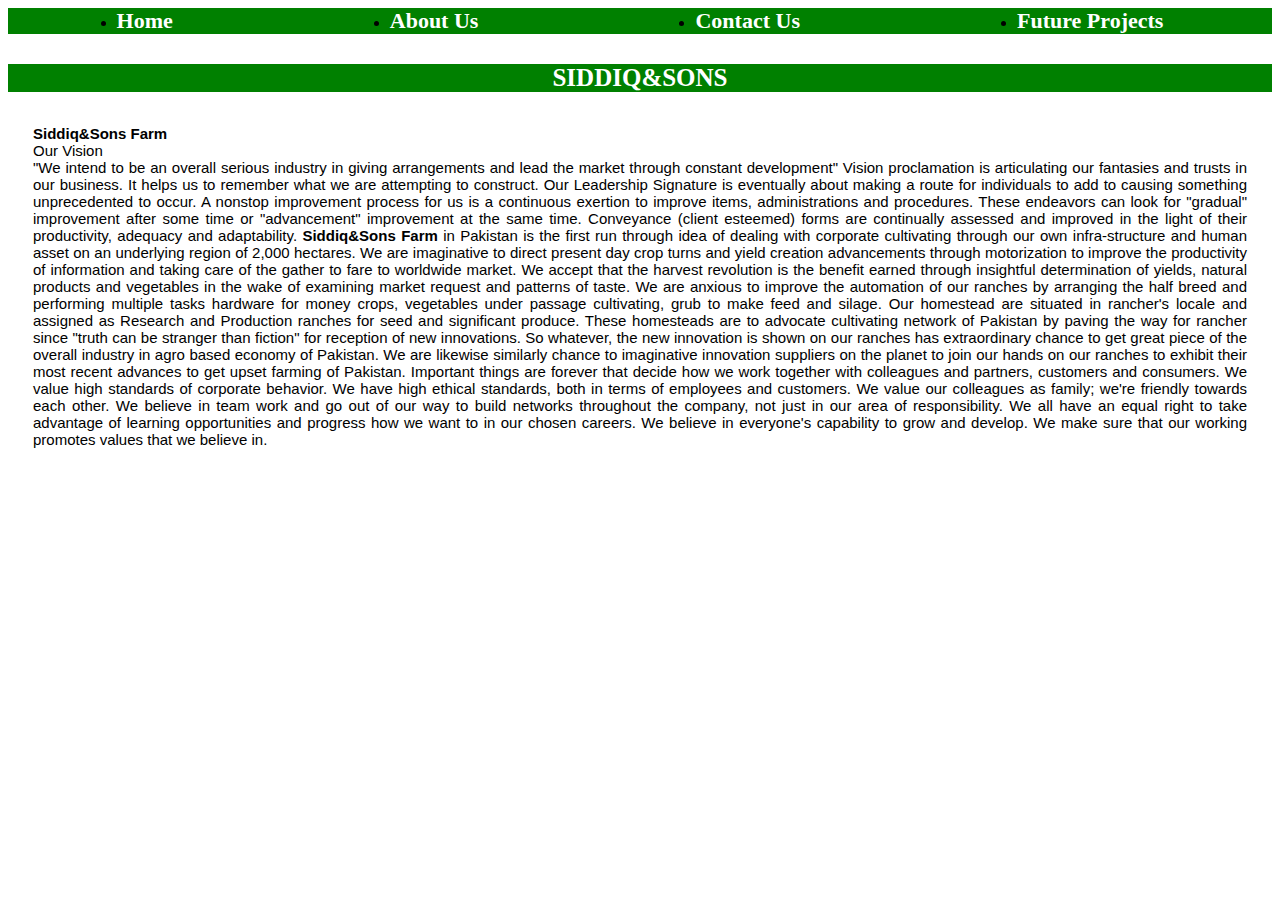
<file: about.html>
<!DOCTYPE html>
<html lang="en">
<head>
    <meta charset="UTF-8">
    <meta name="viewport" content="width=device-width, initial-scale=1.0">
    <link rel="stylesheet" href="style.css">
    <title>Document</title>
</head>
<body>
    <div class="link">
        <li>
            <a class="linksub" href="index.html">Home</a>
        </li>
        <li>
            <a class="linksub" href="about.html">About Us</a>
        </li>
        <li>
        <a class="linksub" href="contact.html">Contact Us</a>
    </li>
    <li>
        <a class="linksub" href="projects.html">Future Projects</a>
    </li>
    </div>
    <div>
    <h4>SIDDIQ&SONS</h4>
    <p class="body"> 
        <b>Siddiq&Sons Farm </b>
        <br>

        Our Vision<br>

"We intend to be an overall serious industry in giving arrangements and 

lead the market through constant development" 

Vision proclamation is articulating our fantasies and trusts in our business. It helps us to remember what we are attempting to construct.
 Our Leadership Signature is eventually about making a route for individuals to add to causing something unprecedented to occur.
  A nonstop improvement process for us is a continuous exertion to improve items, administrations and procedures. 
These endeavors can look for "gradual" improvement after some time or "advancement" improvement at the same time. 
Conveyance (client esteemed) forms are continually assessed and improved in the light of their productivity, adequacy and adaptability. 
        <b>Siddiq&Sons Farm </b>in Pakistan is the first run through idea of dealing with corporate
         cultivating through our own infra-structure and human asset on an underlying region of 2,000 hectares. 
         We are imaginative to direct present day crop turns and yield creation advancements through motorization to 
         improve the productivity of information and taking care of the gather to fare to worldwide market. 
         We accept that the harvest revolution is the benefit earned through insightful determination of yields, natural products and vegetables in the wake of examining market request and patterns of taste. We are anxious to improve the automation of our ranches by arranging the half breed and performing multiple tasks hardware for money crops, vegetables under passage cultivating, grub to make feed and silage. Our homestead are situated in rancher's locale and assigned as Research and Production ranches for seed and significant produce. These homesteads are to advocate cultivating network of Pakistan by paving the way for rancher since "truth can be stranger than fiction" for reception of new innovations. So whatever, the new innovation is shown on our ranches has extraordinary chance to get great piece of the overall industry in agro based economy of Pakistan. We are likewise similarly chance to imaginative innovation suppliers on the planet to join our hands on our ranches to exhibit their most recent advances to get upset farming of Pakistan.

Important things are forever that decide how we work together with colleagues and partners, customers and consumers. We value high standards of corporate behavior. We have high ethical standards, both in terms of employees and customers. We value our colleagues as family; we're friendly towards each other. We believe in team work and go out of our way to build networks throughout the company, not just in our area of responsibility. We all have an equal right to take advantage of learning opportunities and progress how we want to in our chosen careers. We believe in everyone's capability to grow and develop. We make sure that our working promotes values that we believe in.

    </p>
</div>
</body>
</html>
</file>
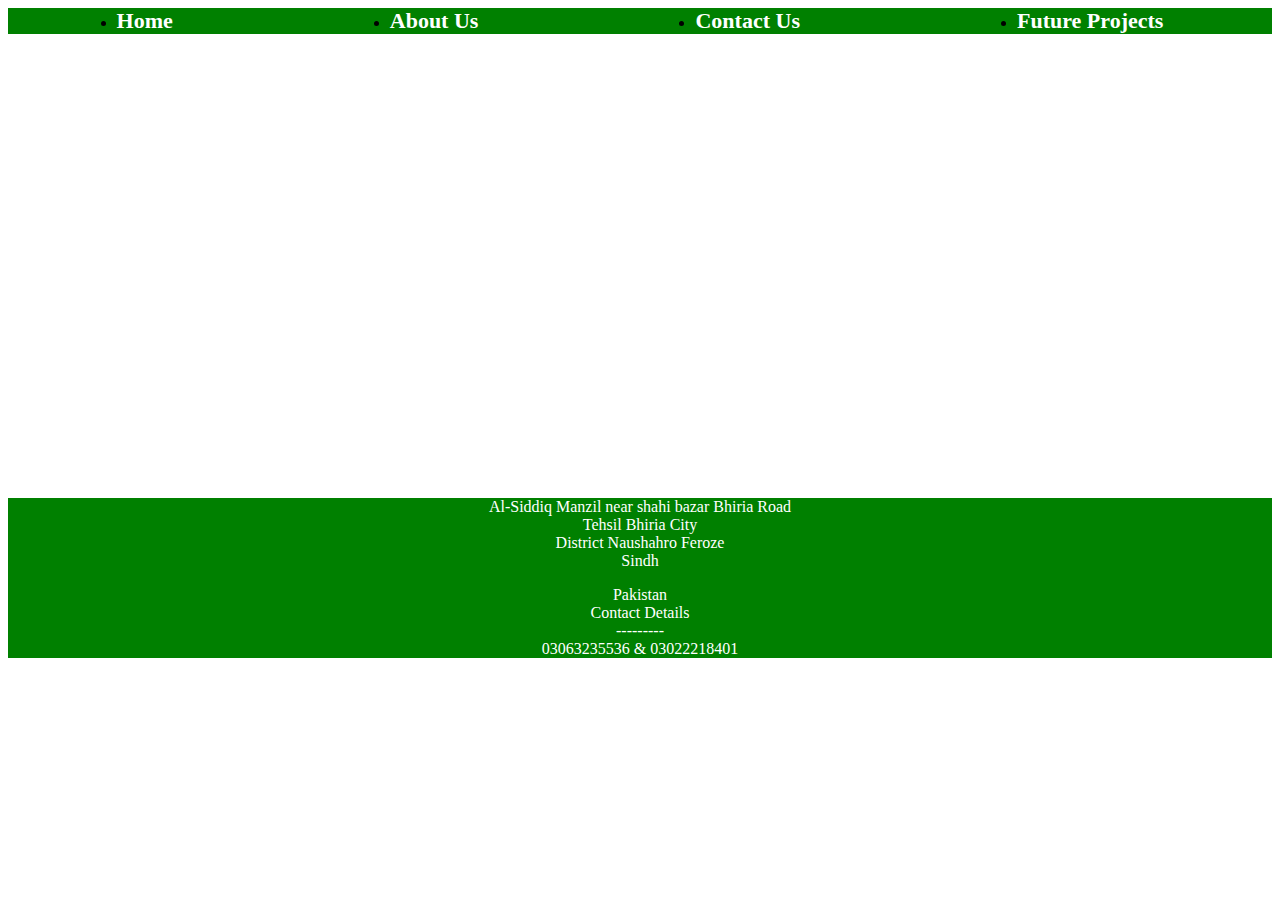
<file: contact.html>
<!DOCTYPE html>
<html lang="en">
<head>
    <meta charset="UTF-8">
    <meta name="viewport" content="width=device-width, initial-scale=1.0">
   <link rel="stylesheet" href="style.css">
    <title>Document</title>
</head>
<body>
<div class="link">
    <li>
        <a class="linksub" href="index.html">Home</a>
    </li>
    <li>
        <a class="linksub" href="about.html">About Us</a>
    </li>
    <li>
    <a class="linksub" href="contact.html">Contact Us</a>
</li>
<li>
    <a class="linksub" href="projects.html">Future Projects</a>
</li>
</div>
    <iframe src="https://www.google.com/maps/embed?pb=!1m18!1m12!1m3!1d14233.830777217221!2d68.27204702424723!3d26.888965780203!2m3!1f0!2f0!3f0!3m2!1i1024!2i768!4f13.1!3m3!1m2!1s0x394a7901dd0aabbf%3A0x827e1e9140150b9!2sBhiria%20Road%2C%20Naushahro%20Feroze%2C%20Sindh%2C%20Pakistan!5e0!3m2!1sen!2s!4v1590944629082!5m2!1sen!2s" width="600" height="450" frameborder="0" style="border:0;" allowfullscreen="" aria-hidden="false" tabindex="0"></iframe>
<div class="about">
    <p> Al-Siddiq Manzil near shahi bazar Bhiria Road <br>Tehsil Bhiria City<br>District Naushahro Feroze <br>Sindh<br> </p>
      
    Pakistan<br>Contact Details<br>---------<br>03063235536 & 03022218401
    <p>
</div>
</body>
</html>
</file>
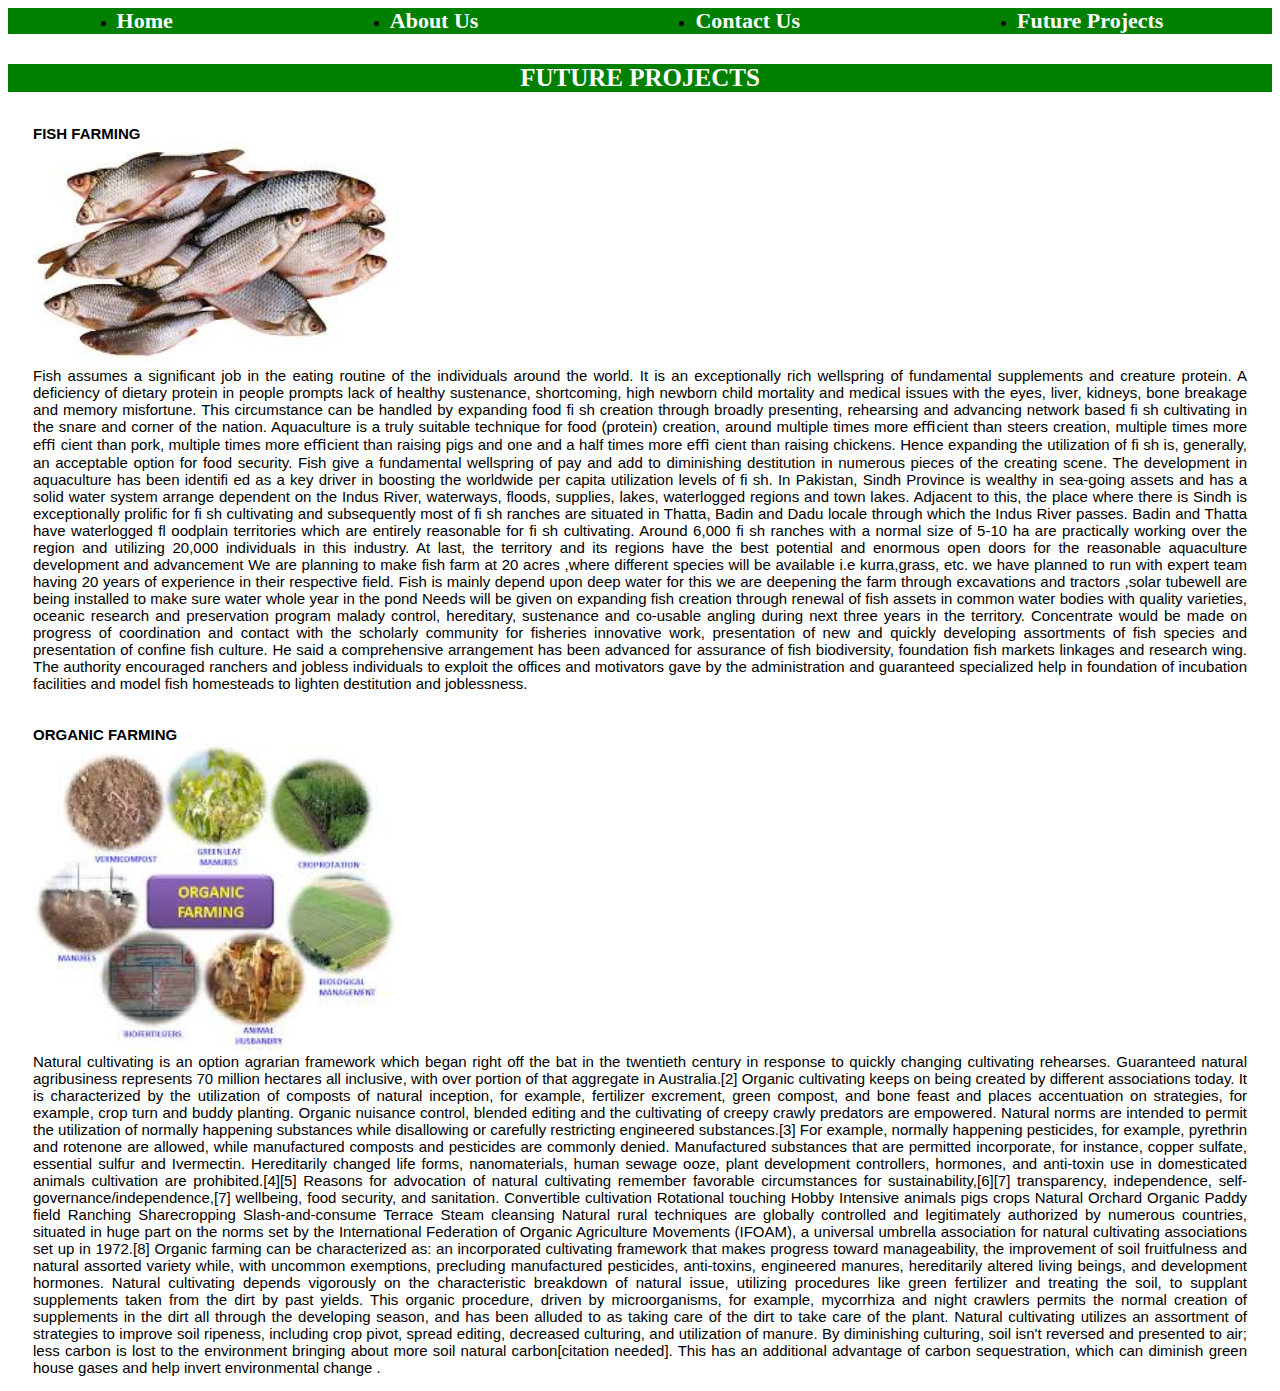
<file: projects.html>
<!DOCTYPE html>
<html lang="en">
<head>
    <meta charset="UTF-8">
    <meta name="viewport" content="width=device-width, initial-scale=1.0">
   <link rel="stylesheet" href="style.css">
    <title>Document</title>
</head>
<body>
    <div class="link">
        <li>
            <a class="linksub" href="index.html">Home</a>
        </li>
        <li>
            <a class="linksub" href="about.html">About Us</a>
        </li>
        <li>
        <a class="linksub" href="contact.html">Contact Us</a>
    </li>
    <li>
        <a class="linksub" href="projects.html">Future Projects</a>
    </li>
    </div>

    <div>
        
       <h4>FUTURE PROJECTS</h4>
      
       <p class="body">
       
      
      <b> FISH FARMING</b> <br>
      <img src="image/fish.png" width="30%" alt=""> <br>
        Fish assumes a significant job in the eating routine of the individuals around the world. 
        It is an exceptionally rich wellspring of fundamental supplements and creature protein. 
        A deﬁciency of dietary protein in people prompts lack of healthy sustenance, shortcoming, 
        high newborn child mortality and medical issues with the eyes, liver, kidneys, bone breakage 
        and memory misfortune. This circumstance can be handled by expanding food ﬁ sh creation through 
        broadly presenting, rehearsing and advancing network based ﬁ sh cultivating in the snare and corner of 
        the nation. Aquaculture is a truly suitable technique for food (protein) creation, around multiple
         times
         more eﬃcient than steers creation, multiple times more eﬃ cient than pork, multiple times more
          eﬃcient than raising pigs and one and a half times more eﬃ cient than raising chickens. 
          Hence expanding the utilization of ﬁ sh is, generally, an acceptable option for food security. 
          Fish give a fundamental wellspring of pay and add to diminishing destitution in numerous pieces of 
          the creating scene. The development in aquaculture has been identiﬁ ed as a key driver in boosting
           the worldwide per capita utilization levels of ﬁ sh.
        In Pakistan, Sindh Province is wealthy in sea-going assets and has a solid water system arrange 
        dependent on the Indus River, waterways, floods, supplies, lakes, waterlogged regions and town lakes.
        Adjacent to this, the place where there is Sindh is exceptionally prolific for ﬁ sh cultivating and subsequently most of ﬁ sh ranches are situated in Thatta, Badin and Dadu locale through which the Indus River passes. Badin and Thatta have waterlogged ﬂ oodplain territories which are entirely reasonable for ﬁ sh cultivating. Around 6,000 ﬁ sh ranches with a normal size of 5-10 ha are practically working over the region and utilizing 20,000 individuals in this industry. At last, the territory and its regions have the best potential and enormous open doors for the reasonable aquaculture development and advancement
        We are planning to make fish farm at 20 acres ,where different species will be available 
        i.e kurra,grass, etc.
        we have planned to run with expert team having 20 years of experience in their respective field.
        Fish is mainly depend upon deep water for this we are deepening the farm through excavations and
         tractors ,solar tubewell are being installed to make sure water whole year in the pond 
        
        Needs will be given on expanding fish creation through renewal of fish assets in common water bodies 
        with quality varieties, oceanic research and preservation program malady control, hereditary,
         sustenance and co-usable angling during next three years in the territory. 

Concentrate would be made on progress of coordination and contact with the scholarly community for fisheries
 innovative work, presentation of new and quickly developing assortments of fish species and presentation of
  confine fish culture. 

He said a comprehensive arrangement has been advanced for assurance of fish biodiversity, foundation fish
 markets linkages and research wing. 

The authority encouraged ranchers and jobless individuals to exploit the offices and motivators gave by the 
administration and guaranteed specialized help in foundation of incubation facilities and model fish homesteads to lighten destitution and joblessness.
   <br> <br> <br>
   <b> ORGANIC FARMING</b> <br>
   <img src="image/organicphoto.jpg" width="30%" alt=""> <br>


Natural cultivating is an option agrarian framework which began right off the bat in the twentieth century in response to quickly changing cultivating rehearses. Guaranteed natural agribusiness represents 70 million hectares all inclusive, with over portion of that aggregate in Australia.[2] Organic cultivating keeps on being created by different associations today. It is characterized by the utilization of composts of natural inception, for example, fertilizer excrement, green compost, and bone feast and places accentuation on strategies, for example, crop turn and buddy planting. Organic nuisance control, blended editing and the cultivating of creepy crawly predators are empowered. Natural norms are intended to permit the utilization of normally happening substances while disallowing or carefully restricting engineered substances.[3] For example, normally happening pesticides, for example, pyrethrin and rotenone are allowed, while manufactured composts and pesticides are commonly denied. Manufactured substances that are permitted incorporate, for instance, copper sulfate, essential sulfur and Ivermectin. Hereditarily changed life forms, nanomaterials, human sewage ooze, plant development controllers, hormones, and anti-toxin use in domesticated animals cultivation are prohibited.[4][5] Reasons for advocation of natural cultivating remember favorable circumstances for sustainability,[6][7] transparency, independence, self-governance/independence,[7] wellbeing, food security, and sanitation. 


Convertible cultivation Rotational touching Hobby Intensive 

animals pigs crops Natural Orchard Organic Paddy field Ranching Sharecropping Slash-and-consume
 Terrace Steam 
cleansing 



Natural rural techniques are globally controlled and legitimately authorized by numerous countries, situated in huge part on the norms set by the International Federation of Organic Agriculture Movements (IFOAM), a universal umbrella association for natural cultivating associations set up in 1972.[8] Organic farming can be characterized as: 

an incorporated cultivating framework that makes progress toward manageability, the improvement of 
soil fruitfulness and natural assorted variety while, with uncommon exemptions, precluding manufactured
 pesticides, anti-toxins, engineered manures, hereditarily altered living beings, and development hormones.
Natural cultivating depends vigorously on the characteristic breakdown of natural issue, utilizing procedures
 like green fertilizer and treating the soil, to supplant supplements taken from the dirt by past yields. 
 This organic procedure, driven by microorganisms, for example, mycorrhiza and night crawlers permits 
 the normal creation of supplements in the dirt all through the developing season, and has been alluded 
 to as taking care of the dirt to take care of the plant. Natural cultivating utilizes an assortment of
  strategies to improve soil ripeness, including crop pivot, spread editing, decreased culturing, and 
  utilization of manure. By diminishing culturing, soil isn't reversed and presented to air; less carbon 
  is lost to the environment bringing about more soil natural carbon[citation needed]. This has an additional 
  advantage of carbon sequestration, which can diminish green house gases and help invert environmental change . 

       </p>
    </div>
   
</body>
</html>
</file>
<file: style.css>
.navbar{
background-color: green !important;
margin-top: 50px !important;
}
.nav-link{
    color: white!important;
    font-weight: bold;flex-direction: row;text-decoration: none;
}
.ceo{
    margin-top: 30px;
}
h6{
    margin-top: 10px;text-align: justify;text-align: center;font-weight: bold;background-color: green;
    ;color: white;
}
p{
    margin-top: 10px;text-align: justify;text-align: center
}
h4{

    text-align: center;background-color: green;font-weight: bold;font-size: 25px ;margin-top: 30px;
    color:white;
}
h5{
    font-weight: bold;font-size: 25px;color: white;
}
.list-group-item{
    text-align: center;font-weight: bold;font-size: 15px;text-transform: uppercase;text-shadow: red;
}
.col{
    margin-top: 10px;text-align: center;align-items: center;flex-wrap: wrap;border: solid;width: 5px;
  
}
.container{ 
justify-content: space-between;
}
.maincard{
    display: flex;flex-direction: row;flex-wrap: wrap;justify-content: space-around;
}
.sslogo{
    text-align: center;flex-wrap: wrap;margin-top: 20px;background-color: green;
}
.body{
    text-align: justify;flex-wrap: wrap;margin-right: 25px;margin-left: 25px;margin-top: 25px;font-size: 15px;
    font-family: sans-serif;
}
.footer{
    display: flex;flex-direction: row;flex-wrap: wrap;justify-content: space-around;background-color: green;
    margin-top: 20px;margin-bottom: 20px;
}
.subfooter{
    color: white;margin-top: 20px;
}
.linksub{ color: white;text-decoration: none;flex-wrap: wrap;
;font-weight: bold;font-size: 22px;
}
.link{
    flex-direction: row;flex-wrap: wrap;background-color: green;display: flex;justify-content: space-around;
    
}

.about{
    background-color: green;color: white;flex-wrap: wrap;text-align: center;
}
iframe{
    flex-wrap: wrap;margin-left: 300px;
}
.fo{
    flex-wrap: wrap;justify-content: space-around;text-align: center;display: flex;
}
</file>
